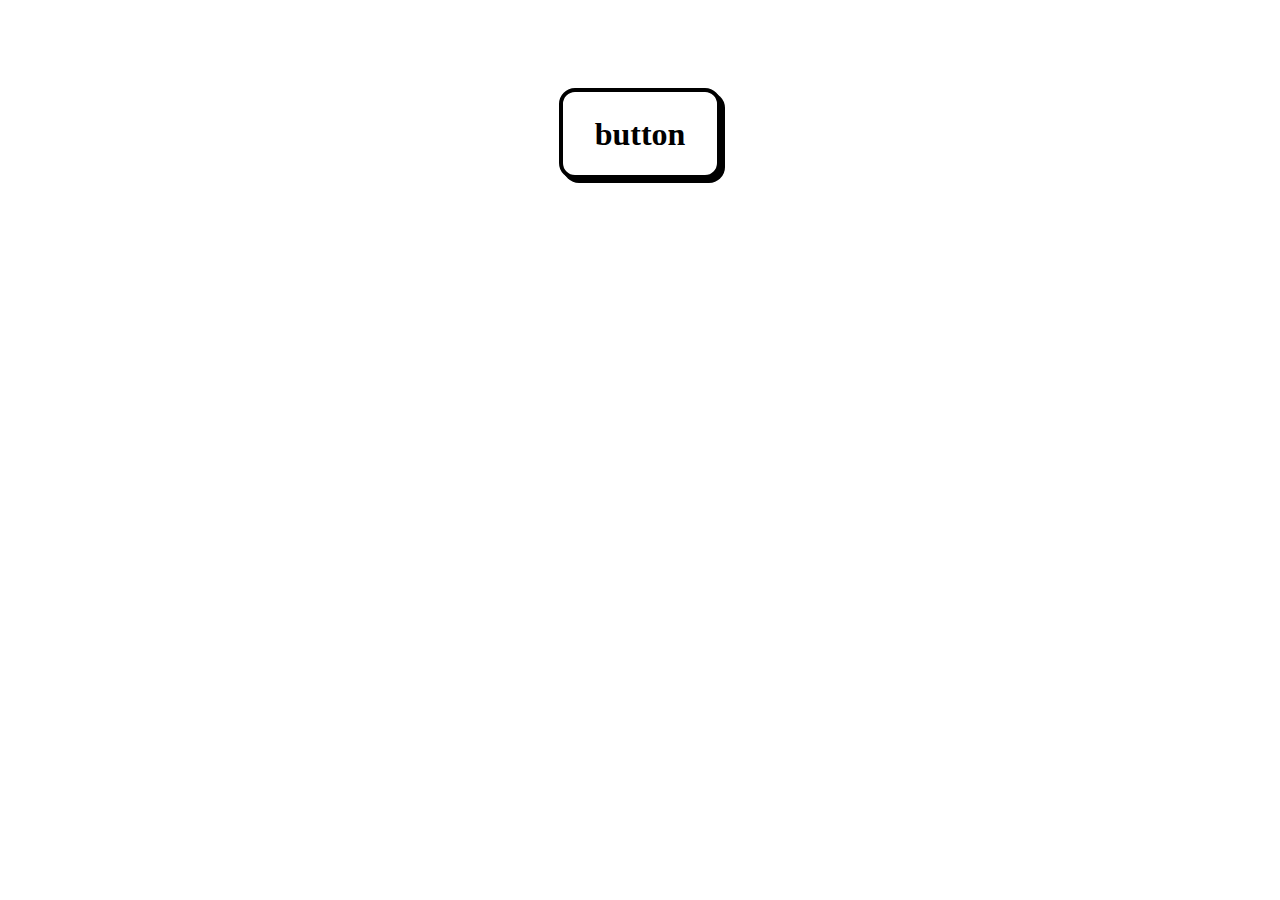
<file: index.html>
<!DOCTYPE html>
<html lang="ja">
  <head>
    <meta charset="UTF-8" />
    <meta http-equiv="X-UA-Compatible" content="IE=edge" />
    <meta name="viewport" content="width=device-width, initial-scale=1.0" />
    <title>Document</title>
    <link rel="stylesheet" href="style.css" />
  </head>
  <body>
    <div class="wrapper">
      <a href="" class="btn">
        <span>button</span>
      </a>
    </div>
  </body>
</html>
</file>
<file: style.css>
.btn {
  text-decoration: none;
  font: 600 2rem/1 futura;
  padding: 0.8em 1em;
  background-color: #fff;
  border: 4px solid #000;
  border-radius: 16px;
  color: #000;
  cursor: pointer;
  box-shadow: 4px 4px 0 #000;
}
/* 右下へ移動と影を消す */
.btn:hover {
  transform: translate(4px, 4px);
  box-shadow: none;
}
/* 押し込んだときに内側に影 */
.btn:active {
  box-shadow: inset 4px 4px 0 #000;
}
/* テキストが凹む動き */
.btn:active span {
  display: block;
  transform: translate(4px, 4px);
}

/*







.btn:hover {
  transform: translate(4px, 4px);
  box-shadow: none;
}
.btn:active {
  box-shadow: inset 4px 4px 0 #000;
}
.btn:active span {
  display: block;
  transform: translate(4px, 4px);
} */
.wrapper {
  padding: 5rem 2rem;
  display: grid;
  place-items: center;
}
</file>
